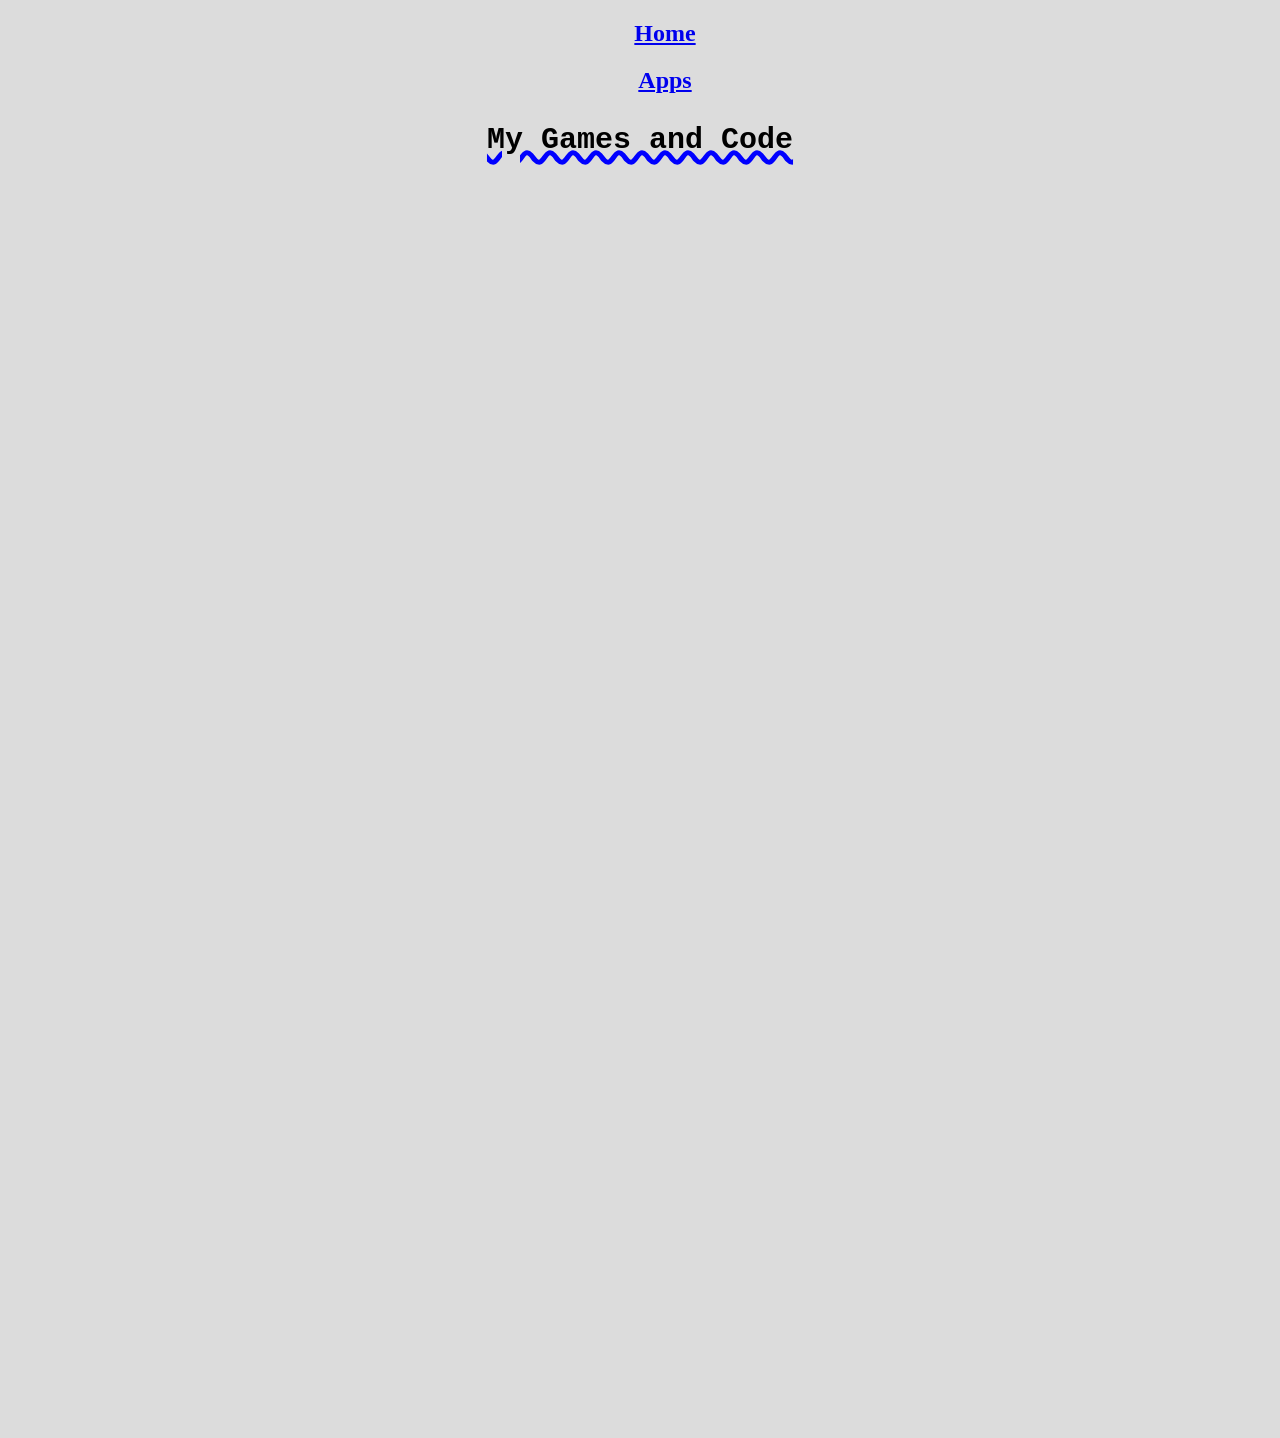
<file: page1.html>
<html>
<head>
<meta charset="utf-8">
<title>Hello There</title>
<style type="text/css">
@import url("Style.CSS");
	body {background-color:gainsboro;}
</style>
<style>
	ul{
	list-style-type: none;
	}
	nav {
		width: 100%;
		position: fixed;
		margin:0;
		top:0;
		padding: 0;
		left: 5;
			
	}

<center>
</style>
</head>
<head>	
	<nav> <center>
	<ul>
	<li> <a href="index.html"><h1> Home </h1> </a></li>
		<li> <a href="page1.html"> <h1> Apps </h1> </a></li>
	</ul></center> </nav> 
</head>
<body>

	<center>
		<br>
		<br>
		<br>
		<br>
		<br>
		<h2> My Games and Code </h2>
		<iframe src="https://scratch.mit.edu/projects/1270246456/embed" allowtransparency="true" width="485" height="402" frameborder="0" scrolling="no" allowfullscreen></iframe>
		<iframe width="392" height="620" style="border: 0px;" src="https://studio.code.org/projects/applab/9583fc6a-7ac0-4cc1-8e9e-0576bebcb50a/embed"></iframe>
		<iframe width="392" height="620" style="border: 0px;" src="https://studio.code.org/projects/applab/2c93385a-a2ff-413f-a00c-54ecd3b381b8/embed"></iframe>
		<iframe width="392" height="620" style="border: 0px;" src="https://studio.code.org/projects/applab/10b0882c-045a-4808-bf04-526204d730e9/embed"></iframe>
	</center>
</body>
	
</html>
</file>
